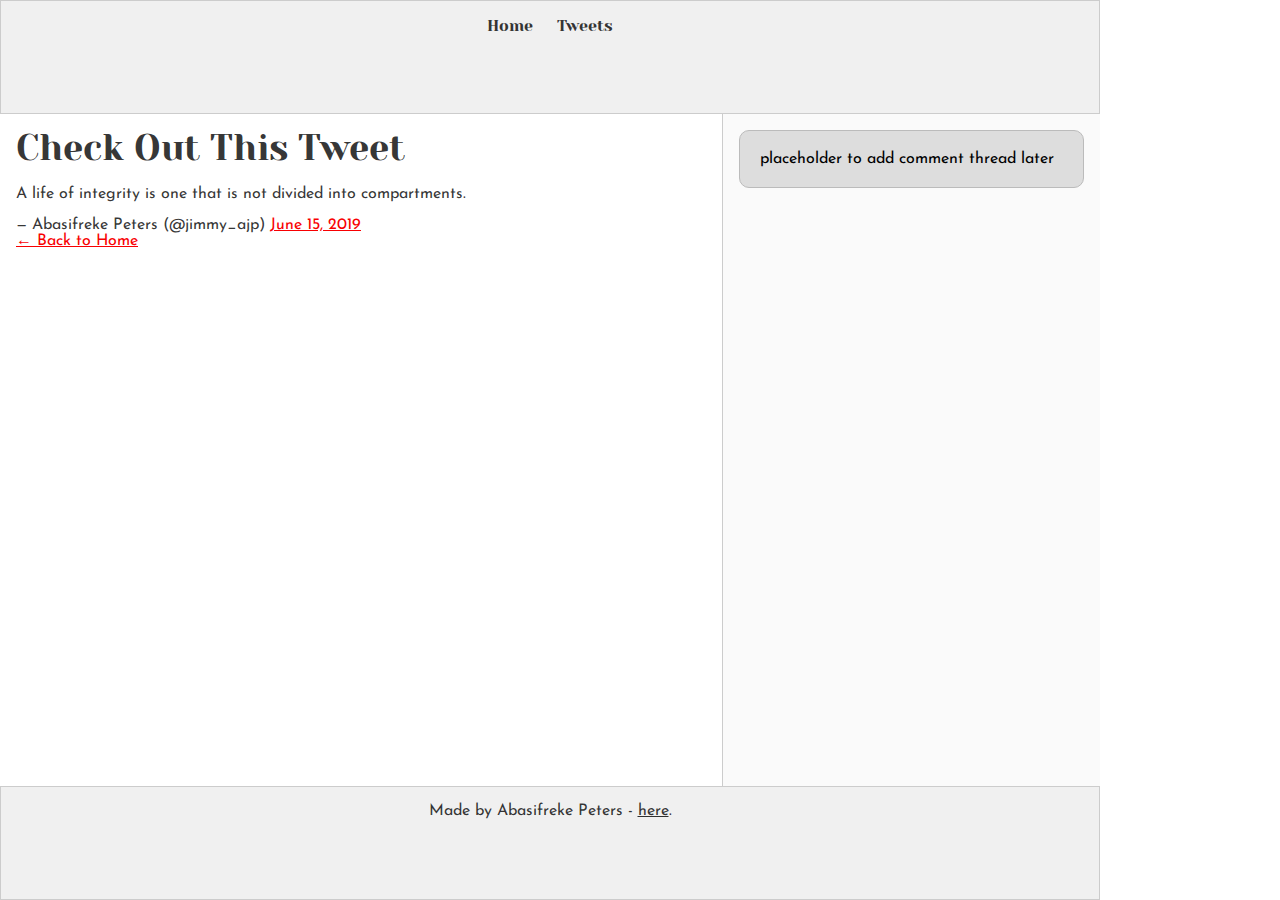
<file: css_basic/tweets.html>
<!DOCTYPE html>
<html lang="en">
<head>
  <meta charset="UTF-8">
  <title>Tweets - My Website</title>
  <link href="base.css" rel="stylesheet">
  <link href="styles.css" rel="stylesheet">
</head>
<body>

  <header>
    <ul>
      <li><a href="index.html">Home</a></li>
      <li><a href="tweets.html">Tweets</a></li>
    </ul>
  </header>

  <main>
    <article>
      <h1>Check Out This Tweet</h1>

  <!-- Embedded tweet using official embed code from X (Twitter) -->
  <blockquote class="twitter-tweet">
    <p lang="en" dir="ltr">A life of integrity is one that is not divided into compartments.</p>&mdash; Abasifreke Peters (@jimmy_ajp) 
    <a href="https://twitter.com/jimmy_ajp/status/1139779269993869312?ref_src=twsrc%5Etfw">June 15, 2019</a>
  </blockquote> 
  <script async src="https://platform.twitter.com/widgets.js" charset="utf-8"></script> 

      <p><a href="index.html">← Back to Home</a></p>
    </article>

    <aside>
      <p>placeholder to add comment thread later</p>
    </aside>
  </main>

  <footer>
    <p>Made by Abasifreke Peters - <a href="https://github.com/jpeters-cloud" target="_blank">here</a>.</p>
  </footer>

</body>
</html>
</file>
<file: css_basic/base.css>
/* Importing webfonts */
/* (If you're learning CSS, you should disregard that) */

@import url(https://fonts.googleapis.com/css?family=Yeseva+One);
@import url(https://fonts.googleapis.com/css?family=Josefin+Sans:400,700,700italic,400italic);


/* CSS reset rules */

html, body {
	height: 100%;
	min-height: 100%;
}
html, body, div, span, applet, object, iframe,
h1, h2, h3, h4, h5, h6, p, blockquote, pre,
a, abbr, acronym, address, big, cite, code,
del, dfn, img, ins, kbd, q, s, samp,
small, strike, sub, sup, tt, var,
b, u, i, center,
dl, dt, dd,
fieldset, form, label, legend,
table, caption, tbody, tfoot, thead, tr, th, td,
article, aside, canvas, details, embed, 
figure, figcaption, footer, header, hgroup, 
menu, nav, output, ruby, section, summary,
time, mark, audio, video {
	margin: 0;
	padding: 0;
	border: 0;
	font-size: 100%;
	font: inherit;
	vertical-align: baseline;
}
/* HTML5 display-role reset for older browsers */
article, aside, details, figcaption, figure, 
footer, header, hgroup, menu, nav, section {
	display: block;
}
body {
	line-height: 1;
}
blockquote, q {
	quotes: none;
}
blockquote:before, blockquote:after,
q:before, q:after {
	content: '';
	content: none;
}
table {
	border-collapse: collapse;
	border-spacing: 0;
}


/* Fonts and colors */

body {
	font-family: 'Josefin Sans', serif;
	color: rgba(0, 0, 0, 0.8);
}
h1, h2, h3, h4, h5, h6, header {
	font-family: 'Yeseva One', sans-serif;
}
header {
	border-bottom: 1px solid rgb(221,221,221);
	transition: border-bottom-color 1s ease;
}
header a {
	color: rgba(0, 0, 0, 0.8);
}
aside {
	background: #FAFAFA;
}
aside p {
	border: 1px solid #bbb;
	background: #ddd;
	color: black;
}
footer a {
	color: rgba(0, 0, 0, 0.8);
}
a {
	color: #F80002;
}


/* Positioning and margins */

@media (min-width: 1100px) {
	body {
		width: 1100px;
		margin: 0 auto;
	}
}

article {
	padding: 50px 15px;
}
article > *:first-child {
	margin-top: 0;
}
aside {
	padding: 50px 15px;
}
header .right {
	float: right;
	margin: 0 10px 15px;
}


/* Header */
header {
	padding: 20px 0;
	height: 80px;
}
header ul {
	list-style: none;
	margin: 0;
	padding: 0;
}
header li {
	display: inline;
	vertical-align:middle;
}
header li:first-child {
	margin: 0;
}
header li a {
	margin: 0 10px;
}
header li.logo {
	font-size: 36px;
}
header a {
	text-decoration: none;
}


/* Aside */

aside p {
	border-radius: 10px;
	padding: 20px 20px;
}


/* Footer */

footer {
	padding: 5px 15px;
	height: 80px;
}


/* Text styles and margins */

p {
	margin-bottom: 15px;
}
h1 {
	font-size: 36px;
	margin: 40px 0 20px;
}
h2 {
	font-size: 32px;
	margin: 30px 0 15px;
}
h3 {
	font-size: 28px;
	margin: 25px 0 10px;
}
h4 {
	font-size: 20px;
	font-weight: bold;
	margin: 20px 0 10px;
}
h5 {
	font-size: 18px;
	font-weight: bold;
	margin: 15px 0 10px;
}
h6 {
	font-weight: bold;
	margin: 5px 0;
}

@media (max-width: 800px) {
  body.works_on_smartphone {
  	display: block;
  }
  body.works_on_smartphone main {
  	display: block;
  }
  header .right {
  	float: none;
  }
}
</file>
<file: css_basic/styles.css>
/* Set body as a vertical flex container */
body {
  display: flex;
  flex-direction: column;
  height: 100vh; /* Full viewport height */
  margin: 0;
}

/* Make main a horizontal flex container */
main {
  display: flex;
  flex-direction: row;
  flex: auto; /* Take up remaining space between header and footer */
}

/* Article takes 2/3 of the main's width */
article {
  flex: 2;
  overflow-y: auto; /* Enable vertical scrolling */
  padding: 1rem;
  border-right: 1px solid #ccc;
}

/* Aside takes 1/3 of the main's width */
aside {
  flex: 1;
  overflow-y: auto; /* Enable vertical scrolling */
  padding: 1rem;
}

/* Optional styling for header and footer for clarity */
header, footer {
  padding: 1rem;
  background-color: #f0f0f0;
  text-align: center;
  border: 1px solid #ccc;
}
</file>
